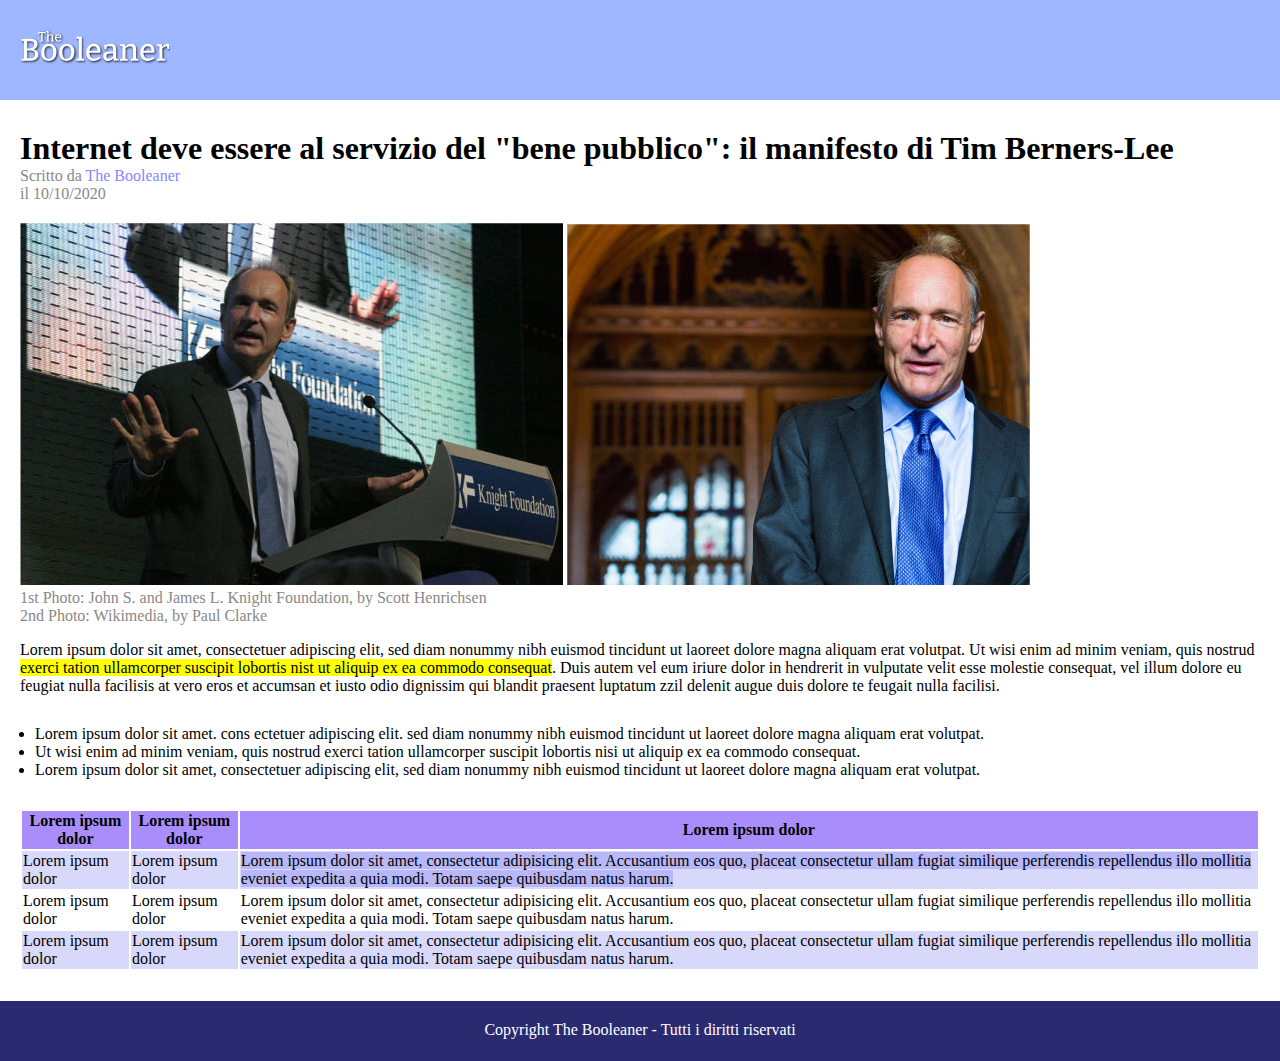
<file: index.html>
<!DOCTYPE html>
<html lang="en">
<head>
    <meta charset="UTF-8">
    <meta name="viewport" content="width=device-width, initial-scale=1.0">
    <title>html-css-booleaner</title>
    <link rel="stylesheet" href="css/style.css">
</head>
<body>
    <header>
        <!-- head and logo -->
        <img src="img/logo.svg" alt="">
    </header>
    <main>
        <h1>Internet deve essere al servizio del "bene pubblico": il manifesto di Tim Berners-Lee</h1>
        <div class="infos">Scritto da <a href="#">The Booleaner</a><br> il 10/10/2020</div>
        <section id="images">
            <!-- images and infos -->
            <img src="img/tim-1.jpg" alt="1st Photo: John S. and James L. Knight Foundation, by Scott Henrichsen">
            <img src="img/tim-2.jpg" alt="2nd Photo: Wikimedia, by Paul Clarke">
            <div class="infos">1st Photo: John S. and James L. Knight Foundation, by Scott Henrichsen</div>
            <div class="infos">2nd Photo: Wikimedia, by Paul Clarke</div>
        </section>
        <section id="paragraph">
            <!-- paragraph -->
            <p>Lorem ipsum dolor sit amet, consectetuer adipiscing elit, sed diam nonummy nibh euismod tincidunt ut laoreet dolore magna aliquam erat volutpat. Ut wisi enim ad minim veniam, quis nostrud <span>exerci tation ullamcorper suscipit lobortis nist ut aliquip ex ea commodo consequat</span>. Duis autem vel eum iriure dolor in hendrerit in vulputate velit esse molestie consequat, vel illum dolore eu feugiat nulla facilisis at vero eros et accumsan et iusto odio dignissim qui blandit praesent luptatum zzil delenit augue duis dolore te feugait nulla facilisi.</p>
        </section>
        <section id="list">
            <!-- list -->
            <ul>
                <li>Lorem ipsum dolor sit amet. cons ectetuer adipiscing elit. sed diam nonummy nibh euismod tincidunt ut laoreet dolore magna aliquam erat volutpat.</li>
                <li>Ut wisi enim ad minim veniam, quis nostrud exerci tation ullamcorper suscipit lobortis nisi ut aliquip ex ea commodo consequat.</li>
                <li>Lorem ipsum dolor sit amet, consectetuer adipiscing elit, sed diam nonummy nibh euismod tincidunt ut laoreet dolore magna aliquam erat volutpat.</li>
            </ul>
        </section>
        <table>
            <!-- table -->
            <thead>
                <tr>
                    <th>Lorem ipsum dolor</th>
                    <th>Lorem ipsum dolor</th>
                    <th>Lorem ipsum dolor</th>
                </tr>
            </thead>
            <tbody>
                <tr>
                    <td class="column">Lorem ipsum dolor</td>
                    <td class="column">Lorem ipsum dolor</td>
                    <td class="column"><span>Lorem ipsum dolor sit amet, consectetur adipisicing elit. Accusantium eos quo, placeat consectetur ullam fugiat similique perferendis repellendus illo mollitia eveniet expedita a quia modi. Totam saepe quibusdam natus harum.</span></td>
                </tr>
                <tr>
                    <td>Lorem ipsum dolor</td>
                    <td>Lorem ipsum dolor</td>
                    <td>Lorem ipsum dolor sit amet, consectetur adipisicing elit. Accusantium eos quo, placeat consectetur ullam fugiat similique perferendis repellendus illo mollitia eveniet expedita a quia modi. Totam saepe quibusdam natus harum.</td>
                </tr>
                <tr>
                    <td class="column">Lorem ipsum dolor</td>
                    <td class="column">Lorem ipsum dolor</td>
                    <td class="column">Lorem ipsum dolor sit amet, consectetur adipisicing elit. Accusantium eos quo, placeat consectetur ullam fugiat similique perferendis repellendus illo mollitia eveniet expedita a quia modi. Totam saepe quibusdam natus harum.</td>
                </tr>
            </tbody>
        </table>
    </main>
    <footer>
        <div>Copyright The Booleaner - Tutti i diritti riservati</div>
    </footer>
</body>
</html>
</file>
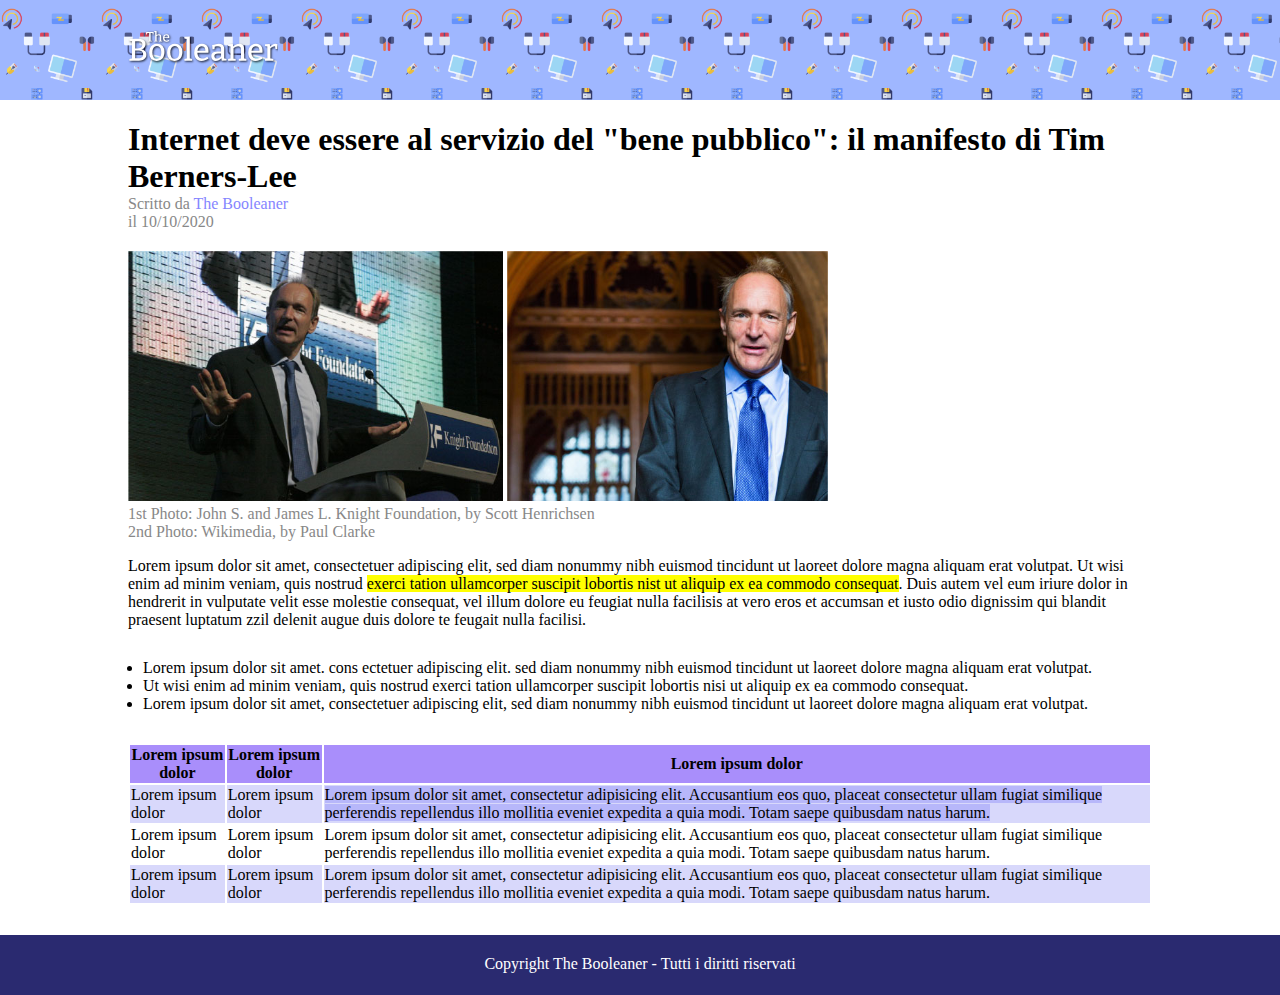
<file: Bonus/indexbonus.html>
<!DOCTYPE html>
<html lang="en">
<head>
    <meta charset="UTF-8">
    <meta name="viewport" content="width=device-width, initial-scale=1.0">
    <title>html-css-booleaner</title>
    <link rel="stylesheet" href="css/stylebonus.css">
</head>
<body>
    <header>
        <!-- head and logo -->
        <div id="logo-container">
            <img src="../img/logo.svg" alt="">
        </div>
    </header>
    <main>
        <h1>Internet deve essere al servizio del "bene pubblico": il manifesto di Tim Berners-Lee</h1>
        <div class="infos">Scritto da <a href="#">The Booleaner</a><br> il 10/10/2020</div>
        <section id="images">
            <!-- images and infos -->
            <img src="../img/tim-1.jpg" alt="1st Photo: John S. and James L. Knight Foundation, by Scott Henrichsen">
            <img src="../img/tim-2.jpg" alt="2nd Photo: Wikimedia, by Paul Clarke">
            <div class="infos">1st Photo: John S. and James L. Knight Foundation, by Scott Henrichsen</div>
            <div class="infos">2nd Photo: Wikimedia, by Paul Clarke</div>
        </section>
        <section id="paragraph">
            <!-- paragraph -->
            <p>Lorem ipsum dolor sit amet, consectetuer adipiscing elit, sed diam nonummy nibh euismod tincidunt ut laoreet dolore magna aliquam erat volutpat. Ut wisi enim ad minim veniam, quis nostrud <span>exerci tation ullamcorper suscipit lobortis nist ut aliquip ex ea commodo consequat</span>. Duis autem vel eum iriure dolor in hendrerit in vulputate velit esse molestie consequat, vel illum dolore eu feugiat nulla facilisis at vero eros et accumsan et iusto odio dignissim qui blandit praesent luptatum zzil delenit augue duis dolore te feugait nulla facilisi.</p>
        </section>
        <section id="list">
            <!-- list -->
            <ul>
                <li>Lorem ipsum dolor sit amet. cons ectetuer adipiscing elit. sed diam nonummy nibh euismod tincidunt ut laoreet dolore magna aliquam erat volutpat.</li>
                <li>Ut wisi enim ad minim veniam, quis nostrud exerci tation ullamcorper suscipit lobortis nisi ut aliquip ex ea commodo consequat.</li>
                <li>Lorem ipsum dolor sit amet, consectetuer adipiscing elit, sed diam nonummy nibh euismod tincidunt ut laoreet dolore magna aliquam erat volutpat.</li>
            </ul>
        </section>
        <table>
            <!-- table -->
            <thead>
                <tr>
                    <th>Lorem ipsum dolor</th>
                    <th>Lorem ipsum dolor</th>
                    <th>Lorem ipsum dolor</th>
                </tr>
            </thead>
            <tbody>
                <tr>
                    <td class="column">Lorem ipsum dolor</td>
                    <td class="column">Lorem ipsum dolor</td>
                    <td class="column"><span>Lorem ipsum dolor sit amet, consectetur adipisicing elit. Accusantium eos quo, placeat consectetur ullam fugiat similique perferendis repellendus illo mollitia eveniet expedita a quia modi. Totam saepe quibusdam natus harum.</span></td>
                </tr>
                <tr>
                    <td>Lorem ipsum dolor</td>
                    <td>Lorem ipsum dolor</td>
                    <td>Lorem ipsum dolor sit amet, consectetur adipisicing elit. Accusantium eos quo, placeat consectetur ullam fugiat similique perferendis repellendus illo mollitia eveniet expedita a quia modi. Totam saepe quibusdam natus harum.</td>
                </tr>
                <tr>
                    <td class="column">Lorem ipsum dolor</td>
                    <td class="column">Lorem ipsum dolor</td>
                    <td class="column">Lorem ipsum dolor sit amet, consectetur adipisicing elit. Accusantium eos quo, placeat consectetur ullam fugiat similique perferendis repellendus illo mollitia eveniet expedita a quia modi. Totam saepe quibusdam natus harum.</td>
                </tr>
            </tbody>
        </table>
    </main>
    <footer>
        <div>Copyright The Booleaner - Tutti i diritti riservati</div>
    </footer>
</body>
</html>
</file>
<file: css/style.css>
body{
    margin: 0;
}

/* header background and logo */

header{
    height: 100px;
    background-color: #9fb7ff;
}

header img{
    width: 150px;
    margin: 30px 20px
}

/* set margin for page content */

main{
    margin: 30px 20px 0px 20px;
}

h1{
    margin-bottom: 0px;
}

.infos{
    color: #888888;
}

.infos a{
    text-decoration: none;
    color: #8585ff;
}

/* margin from title */

#images {
    margin-top: 20px;
}

/* highlighted text in paragraph */

span{
    background-color: yellow;
}

/* list style and alignment */

ul{
    padding: 0;
}

#list{
    margin: 30px 15px;
}

/* table style */

th{
    background-color: #a98efb;
}

.column{
    background-color: #a2a2f56a;
}

td span{
    background-color: #9797f983;
}

/* footer and copyright */

footer{
    background-color: #141461e7;
    height: 60px;
    margin-top: 30px;
}

footer div{
    color: white;
    text-align: center;
    padding: 20px;
}
</file>
<file: Bonus/css/stylebonus.css>
body{
    margin: 0;
}

/* background pattern and logo */

header{
    height: 100px;
    background-color: #9fb7ff;
    background-image: url(../../img/pattern.png);
    background-size: contain;
}

header img{
    width: 150px;
}

#logo-container{
    margin: auto;
    width: 80%;
    padding: 30px;
}

/* centred page content */

main{
    margin: auto;
    width: 80%;
}

h1{
    margin-bottom: 0px;
}

.infos{
    color: #888888;
}

.infos a{
    text-decoration: none;
    color: #8585ff;
}

/* margin from title */

#images img{
    margin-top: 20px;
    width: auto;
    height: 250px;
}

/* highlighted text in paragraph */

span{
    background-color: yellow;
}

/* list style and alignment */

ul{
    padding: 0;
}

#list{
    margin: 30px 15px;
}

/* table style */

th{
    background-color: #a98efb;
}

.column{
    background-color: #a2a2f56a;
}

td span{
    background-color: #9797f983;
}

/* footer and copyright */

footer{
    background-color: #141461e7;
    height: 60px;
    margin-top: 30px;
}

footer div{
    color: white;
    text-align: center;
    padding: 20px;
}
</file>
